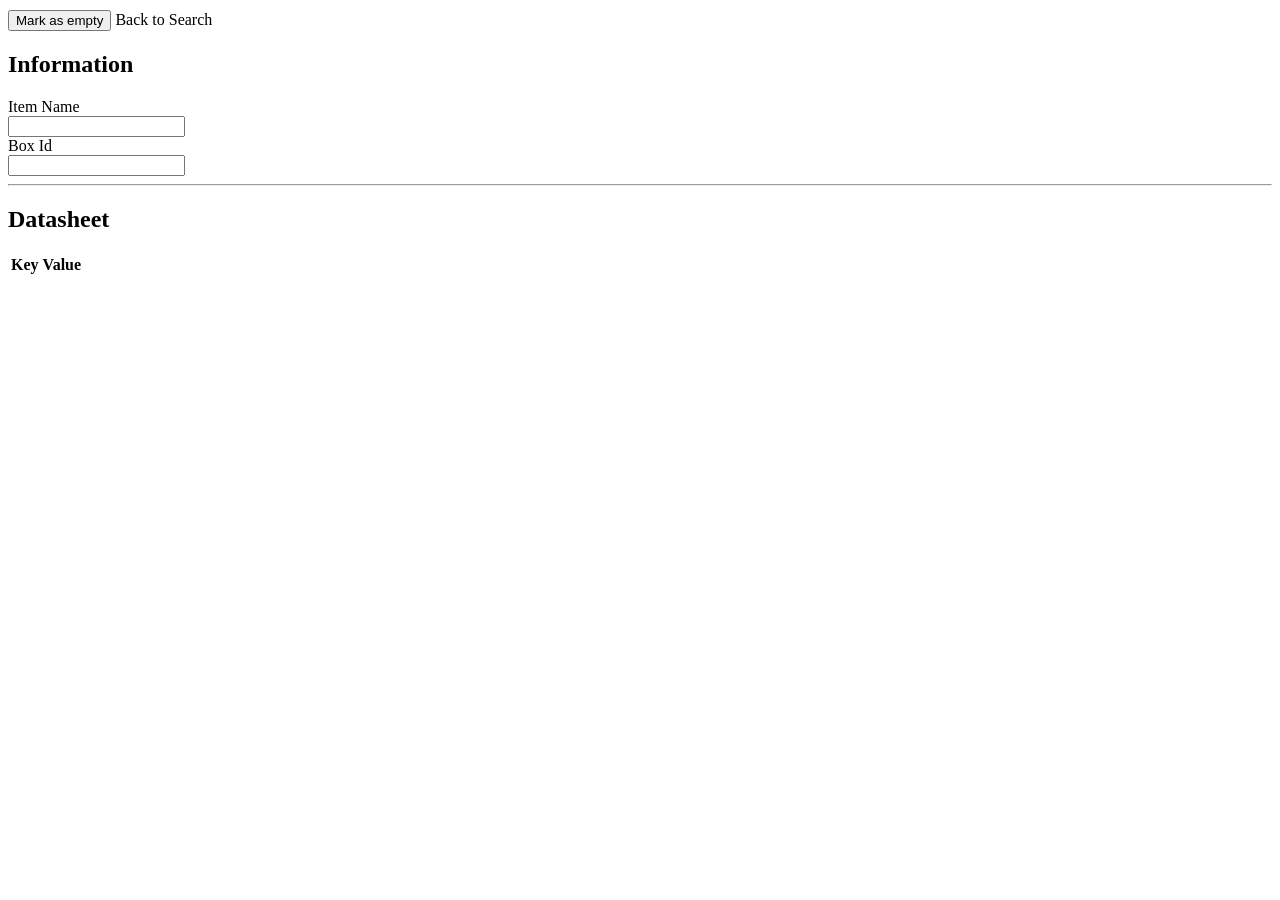
<file: smartshelf-master/server/src/main/resources/templates/datasheet.html>
<!DOCTYPE html>
<html xmlns:th="http://www.thymeleaf.org"
  xmlns:layout="http://www.ultraq.net.nz/thymeleaf/layout">
 
<body layout:fragment="content">

<div class="row" th:fragment="content">
<div th:if="${searchParam}" class="pull-right" style="margin-top: 10px">
	<button type="button"
	class="btn btn-danger btn-large"
	th:onclick="|orderSupplies( ${boxid} )|">
	Mark as empty
	</button>
	<a class="btn btn-primary btn-large"
	th:href="@{http://{_serverurl}:{_port}/(_serverurl=${serverurl}, _port=${serverport}, searchParam=${searchParam})}">
	Back to Search</a>
</div>
<h2>Information</h2>

<div class="form-group row">
  <label for="" class="col-sm-2 col-form-label">Item Name</label>
  <div class="col-sm-10">
    <input type="text" readonly="readonly" class="form-control-plaintext" id="itemname" th:value="${itemname}" />
  </div>
</div>

<div class="form-group row">
  <label for="" class="col-sm-2 col-form-label">Box Id</label>
  <div class="col-sm-10">
    <input type="text" readonly="readonly" class="form-control-plaintext" id="itemname" th:value="${boxid}" />
  </div>
</div>

<hr/>

<h2>Datasheet</h2>
<table class="table table-striped table-hover">
    <thead>
        <tr>
        	<th class="col-lg-2">Key</th>
            <th class="col-lg-6">Value</th>
        </tr>
    </thead>
    <tbody th:if="${datasheet}">
                
        <tr th:id="${datasheet}" th:each="item, iterStat : ${datasheet}">
		    <td th:text="${item.key}"></td>
		    <td th:text="${item.value}"></td>
		</tr>
    </tbody>
</table>
</div>

</body>
</html>
</file>
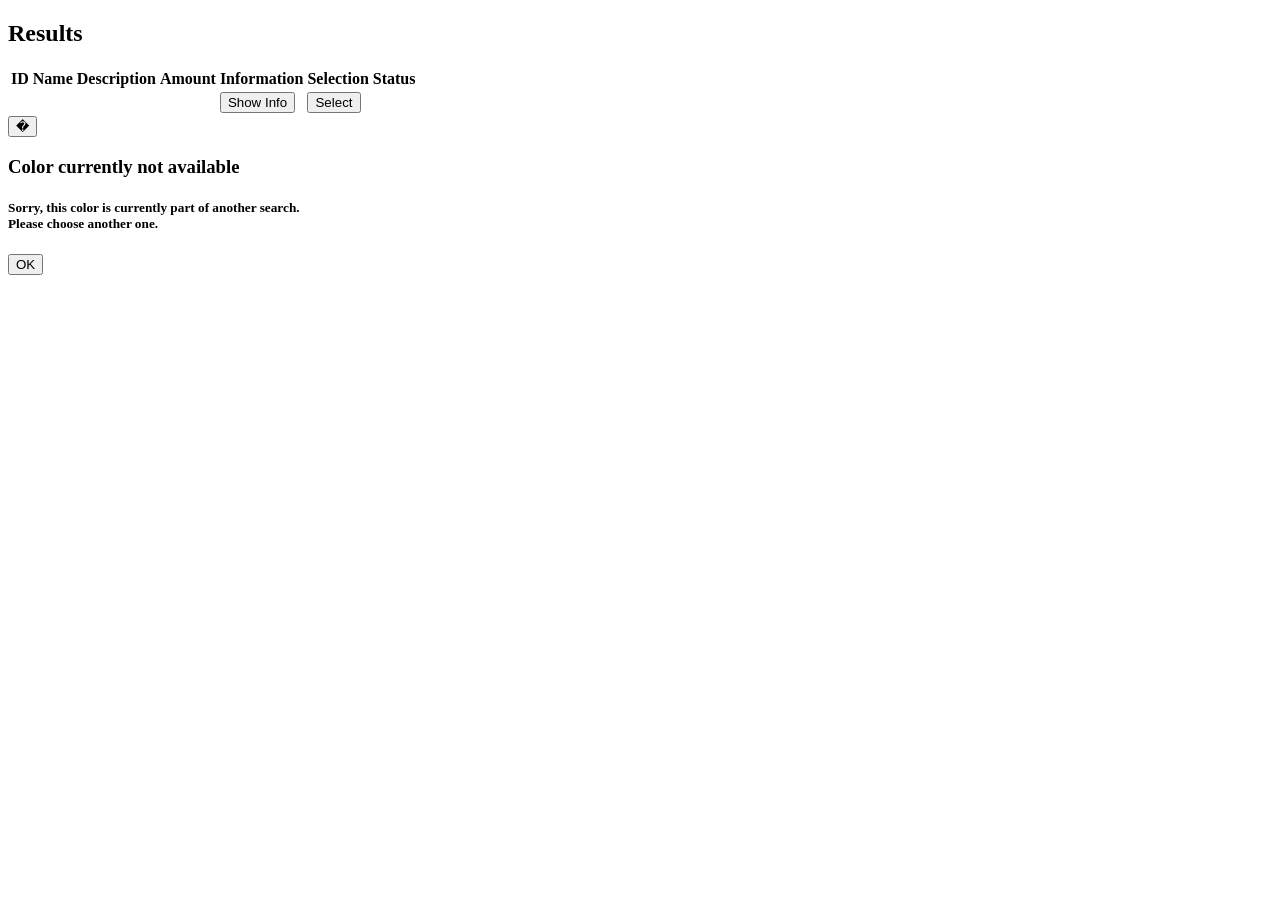
<file: smartshelf-master/server/src/main/resources/templates/detailResultTemplate.html>
<!DOCTYPE html>
<html xmlns:th="http://www.thymeleaf.org"
  xmlns:layout="http://www.ultraq.net.nz/thymeleaf/layout">
 
<body layout:fragment="content">

<div class="row" th:fragment="content">
<h2>Results</h2>

<table class="table table-striped table-hover">
    <thead>
        <tr>
        	<th>ID</th>
            <th>Name</th>
            <th>Description</th>
            <th>Amount</th>
            <th>Information</th>
            <th>Selection</th>
            <th>Status</th>
        </tr>
    </thead>
    <tbody th:if="${searchResult}">
                
        <tr th:id="${searchResult}" th:each="item, iterStat : ${searchResult}"
        	th:classappend="${#maps.containsKey(currentColors, item.box.id)} ? success : none">
		    <td th:id="${item.id}" th:text="${item.id}"></td>
		    <td th:text="${item.name}"></td>
		    <td th:text="${item.description}"></td>
		    <td th:text="${item.box.amount}"></td>
		    <td><button type="button"
		    	class="btn btn-default"
		    	th:onclick="|showItemInfoPage('${item.box.id}')|"
		    	>Show Info</button>
	    	</td>
	    	<td><button type="button"
	    		class="btn btn-default"
	    		th:onclick="|selectBox('${item.box.id}', '${item.id}')|"
	    		>Select</button>
	    	</td>
		    <!-- <td><button type="button" 
		    	class="btn btn-default" 
		    	th:onclick="|sendBlinkSignal('${item.box.id}', 'blue')|" 
		    	th:disabled="${currentSignals.isBlinkSignal(item.box.id, 'blue')}"
		    	>Blue</button></td>
		    <td><button type="button" 
		    	class="btn btn-default" 
		    	th:onclick="|sendBlinkSignal('${item.box.id}', 'yellow')|"
		    	th:disabled="${currentSignals.isBlinkSignal(item.box.id, 'yellow')}"
		    	>Yellow</button></td>  -->
		    <td th:text="${item.status}"></td>
		</tr>
    </tbody>
</table>

<div id="NAModal" class="modal" tabindex="-1" aria-labelledby="myModalLabel" aria-hidden="true">
	<div class="modal-dialog" role="document">
		<div class="modal-content">
		    <div class="modal-header">
		        <button type="button" class="close btn btn-danger" data-dismiss="modal" aria-hidden="true">�</button>
		        <h3 id="myModalLabel">Color currently not available</h3>
		    </div>
		    <div class="modal-body">
		    	<h5>
			        Sorry, this color is currently part of another search. 
			        <br/>
			        Please choose another one.
		        </h5>
		    </div>
		    <div class="modal-footer">
		        <button class="btn btn-primary" data-dismiss="modal" aria-hidden="true">OK</button>
		    </div>
	    </div>
    </div>
</div>

<script type="text/javascript" th:inline="javascript">

function refreshPage() {
	console.log("refresh page");
	window.location.reload(true);
}

function sendBlinkSignal(boxid, color) {
	
	var _url = "http://" + [[${serverurl}]] + ':' + [[${@environment.getProperty('server.port')}]] + "/box/signal/start/" + boxid + "/" + color; 
	
	 $.ajax({
	        type: "POST",
	        url: _url,
	        cache: false,
	        timeout: 600000,
	        success: function (data) {

	            console.log("Successfully send request.", data);
	            
	            if( !data ) { 
	            	
	            	$('#NAModal').modal('show');
	            	
	            } else { 
	            	
	            	refreshPage();
	            	
	            }

	        },
	        error: function (e) {

	            console.log("ERROR : ", e);
	        }
	    });
}
</script>
</div>

</body>
</html>
</file>
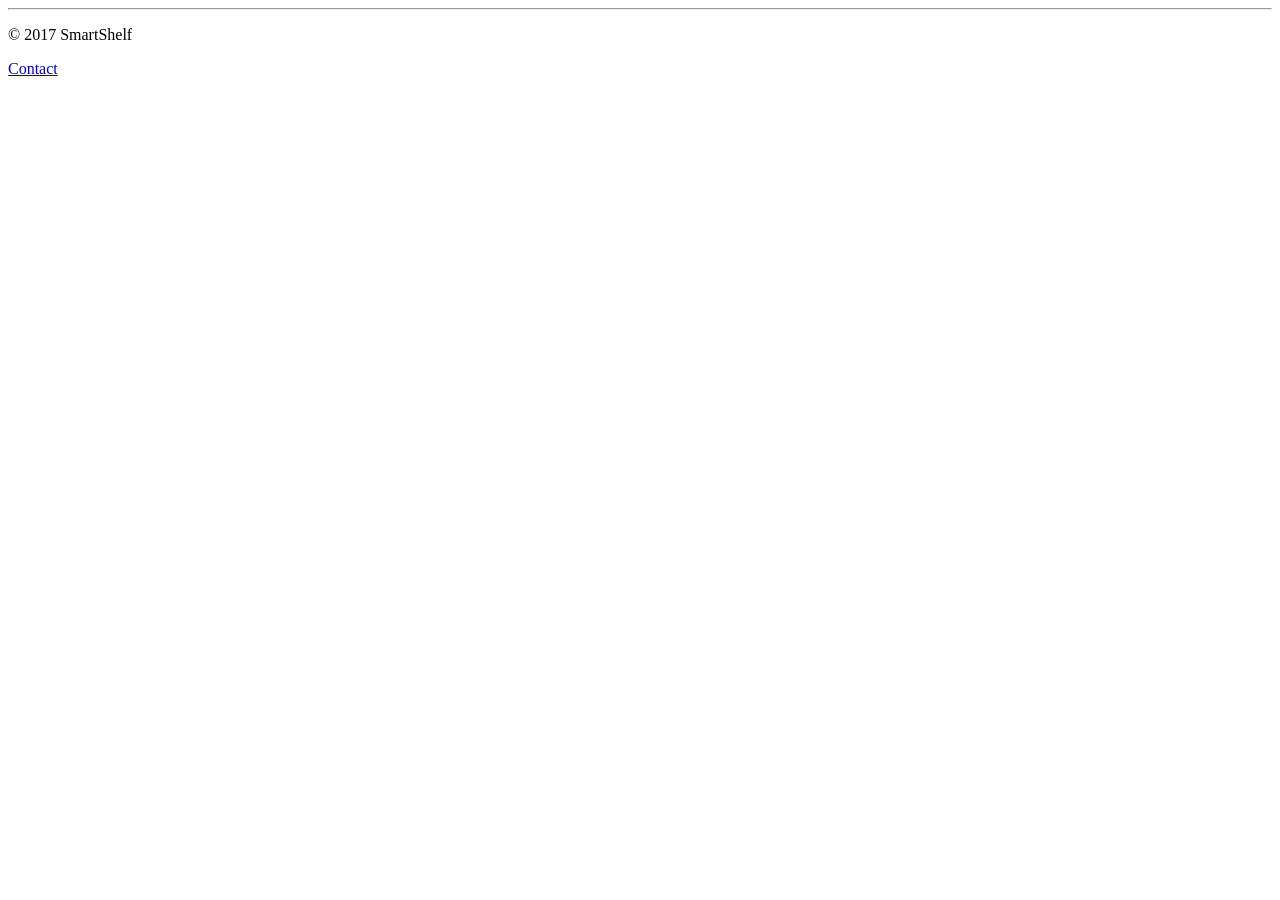
<file: smartshelf-master/server/src/main/resources/templates/footer.html>
<!DOCTYPE html>
<html xmlns:th="http://www.thymeleaf.org"
  xmlns:layout="http://www.ultraq.net.nz/thymeleaf/layout">
 
<body layout:fragment="footer">
 
<hr/>
<footer>
  <p>&copy; 2017 SmartShelf</p>
  <div class="pull-right">
  	<a href="#contact">Contact</a>
  </div>
</footer>
 
</body>
</html>
</file>
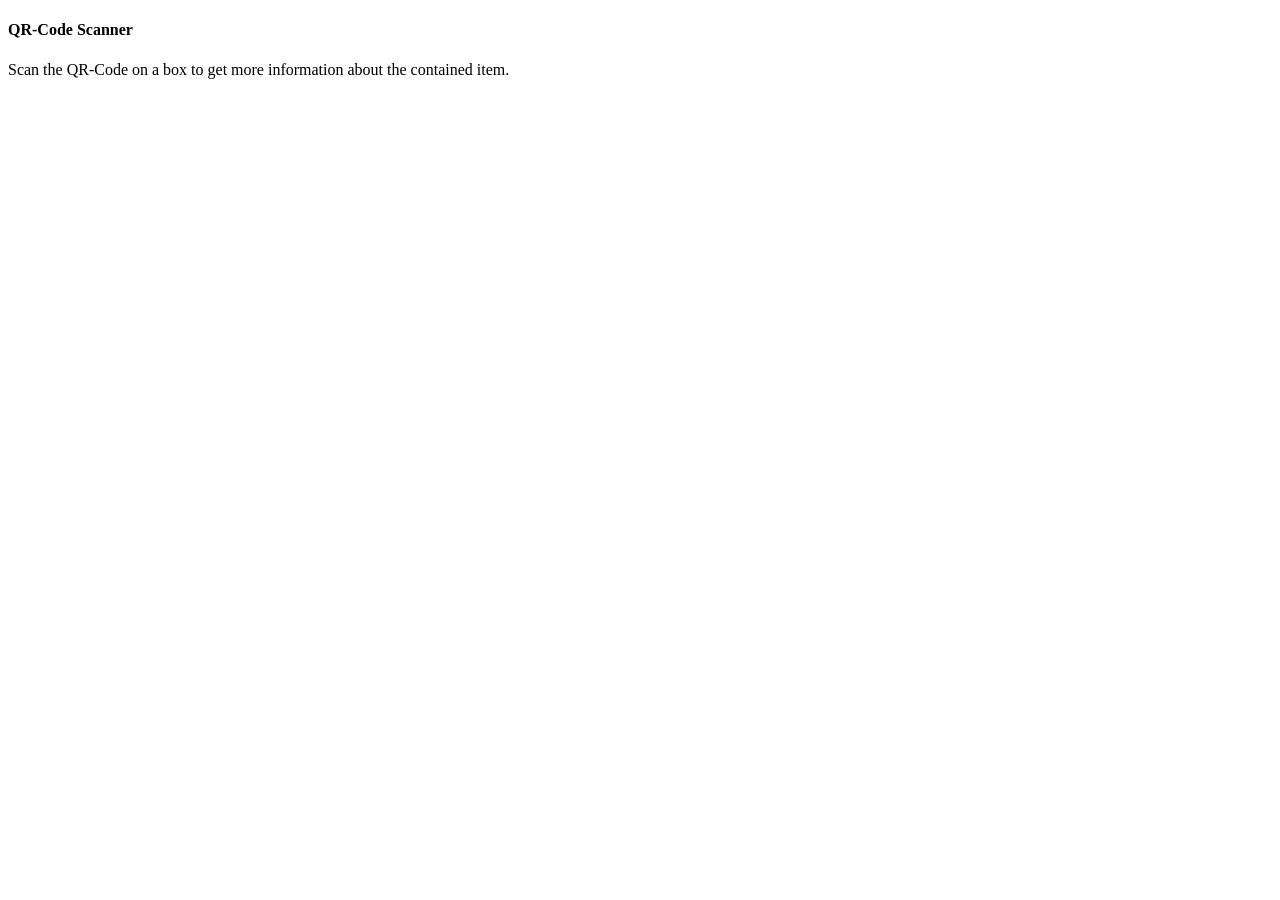
<file: smartshelf-master/server/src/main/resources/templates/qrscanner.html>
<!DOCTYPE html>
<html xmlns:th="http://www.thymeleaf.org"
  xmlns:layout="http://www.ultraq.net.nz/thymeleaf/layout">
 
<body layout:fragment="content">
 
<!-- Main jumbotron for a primary marketing message or call to action -->
<div class="jumbotron" th:fragment="content">
	<div class="row col-md-6 col-md-offset-3">
		<div class="panel panel-primary">
		  <div class="panel-heading"><h4>QR-Code Scanner</h4></div>
		  <div class="panel-body">
		  	Scan the QR-Code on a box to get more information about the contained item.
		  </div>
		</div>	
		
        <div class="qrscanner col-md-6" id="scanner">
        </div>
        <!-- 
        <form method="POST" 
        	enctype="multipart/form-data" 
        	th:action="@{http://{server}:{port}/qrscanner/info/qrimage(server=${serverurl},port=${serverport})}"
        	id="cameraInputForm">
        	
        	<input type="file" capture="camera" accept="image/*" id="cameraInput" name="cameraInput"></input>
        </form>-->
    </div>

	<script src="../static/js/imgresize/jquery.canvasResize.js" th:src="@{/js/imgresize/jquery.canvasResize.js}" type="text/javascript"></script>
	<script src="../static/js/imgresize/canvasResize.js" th:src="@{/js/imgresize/canvasResize.js}" type="text/javascript"></script>
    <script th:inline="javascript">
    
	    $(document).ready(function() {
	    	
	    	$('#cameraInput').change(function(e) {
	    	  console.log("worked. new file");
	    	  
	    	  var file = e.target.files[0];
/*
	   	  	  canvasResize(file, {
	   	  	          width: 24,
	   	  	          height: 24,
	   	  	          crop: false,
	   	  	          quality: 80,
	   	  	          //rotate: 90,
	   	  	          callback: function(data, width, height) {
	   	  	          	$(img).attr('src', data);
	   	  	          }
	   	  	    });*/
	    	  
	    	  $(this).parents('form').submit();
	    	});
	    	
	    });
	    
 		function getInformaton( boxid ) {
 			
 			console.log("Fetching data for " + boxid);
 			
 			window.location.href="http://" + [[${serverurl}]] + ':' + [[${@environment.getProperty('server.port')}]] + "/qrscanner/info/box/" + boxid;
 		}
 		
        function onQRCodeScanned(scannedText)
        {
            // scannedText is the value for the input QR image.
            console.log("Scanned QR-Code: ", scannedText);
            
            getInformaton(scannedText);
        }

        //this function will be called when JsQRScanner is ready to use
        function JsQRScannerReady()
        {
            //create a new scanner passing to it a callback function that will be invoked when
            //the scanner succesfully scan a QR code
            var jbScanner = new JsQRScanner(onQRCodeScanned);
            //reduce the size of analyzed image to increase performance on mobile devices
            jbScanner.setSnapImageMaxSize(300);
            var scannerParentElement = document.getElementById("scanner");
            if(scannerParentElement)
            {
                //append the jbScanner to an existing DOM element
                jbScanner.appendTo(scannerParentElement);
            }
        }
    </script>
</div>
 
 

</body>
</html>
</file>
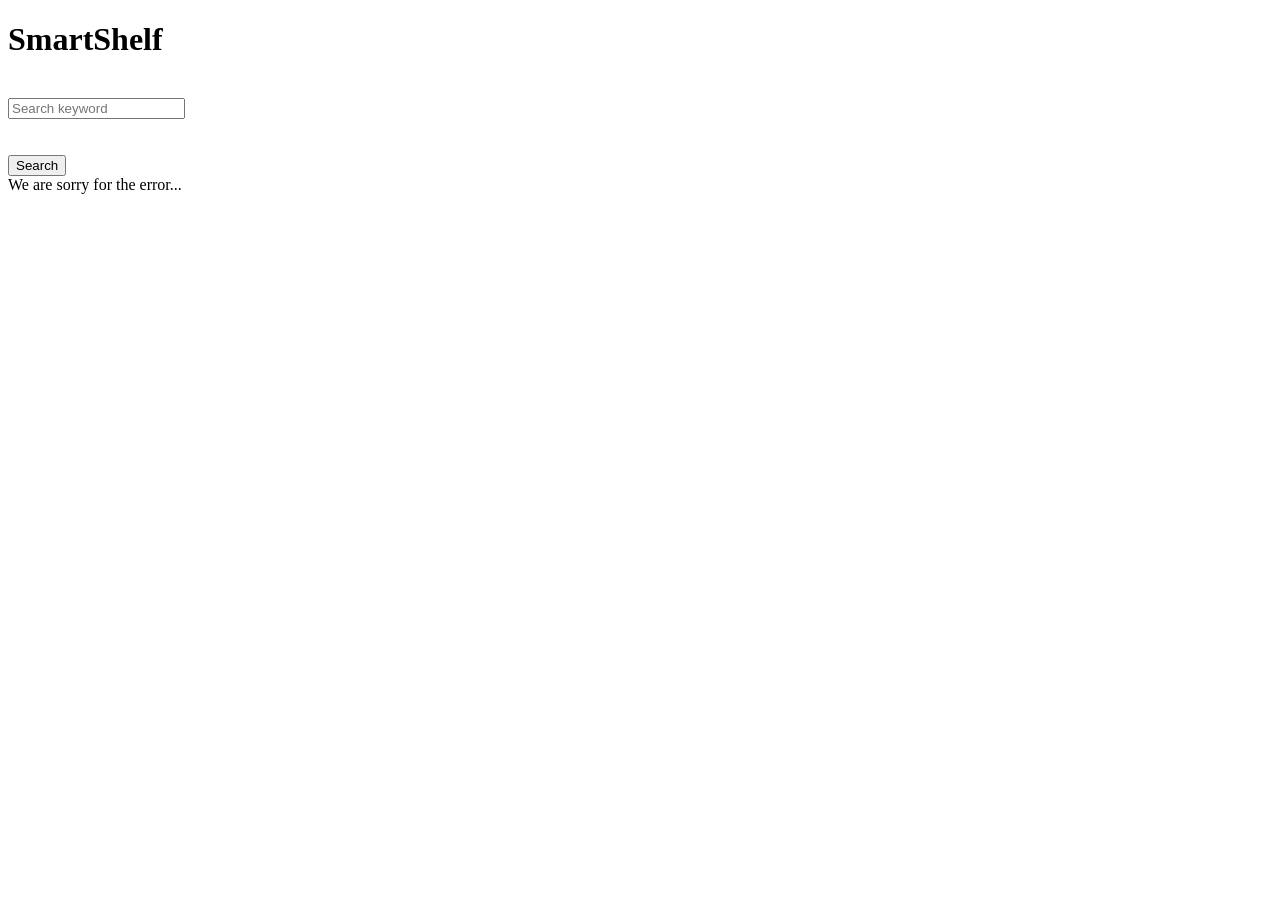
<file: smartshelf-master/server/src/main/resources/templates/searchTemplate.html>
<!DOCTYPE html>
<html xmlns:th="http://www.thymeleaf.org"
  xmlns:layout="http://www.ultraq.net.nz/thymeleaf/layout">
 
<body layout:fragment="content">
 
<!-- Main jumbotron for a primary marketing message or call to action -->
<div class="jumbotron" th:fragment="content">
    <div class="container search-container">
        <h1>SmartShelf</h1>
        <br/>
        
        <input type="text"
               id="main-search-field"
               class="form-control input-lg col-lg-6"
               required="required"
               placeholder="Search keyword" 
               th:value="${searchParam}" />
        <br/>
        <br/>
        <br/>
        <button type="button" id="main-search-submit" 
        	class="btn btn-primary btn-lg"><span class="glyphicon glyphicon-search"></span> Search
       	</button>
       	
       	<div th:if="${errormsg}" class="panel panel-danger">
       		<div class="panel-heading">We are sorry for the error...</div>
       		<div class="panel-body">
       			<p th:text="${errormsg}"></p>
       		</div>
       	</div>

    </div>
</div>
 
 

</body>
</html>
</file>
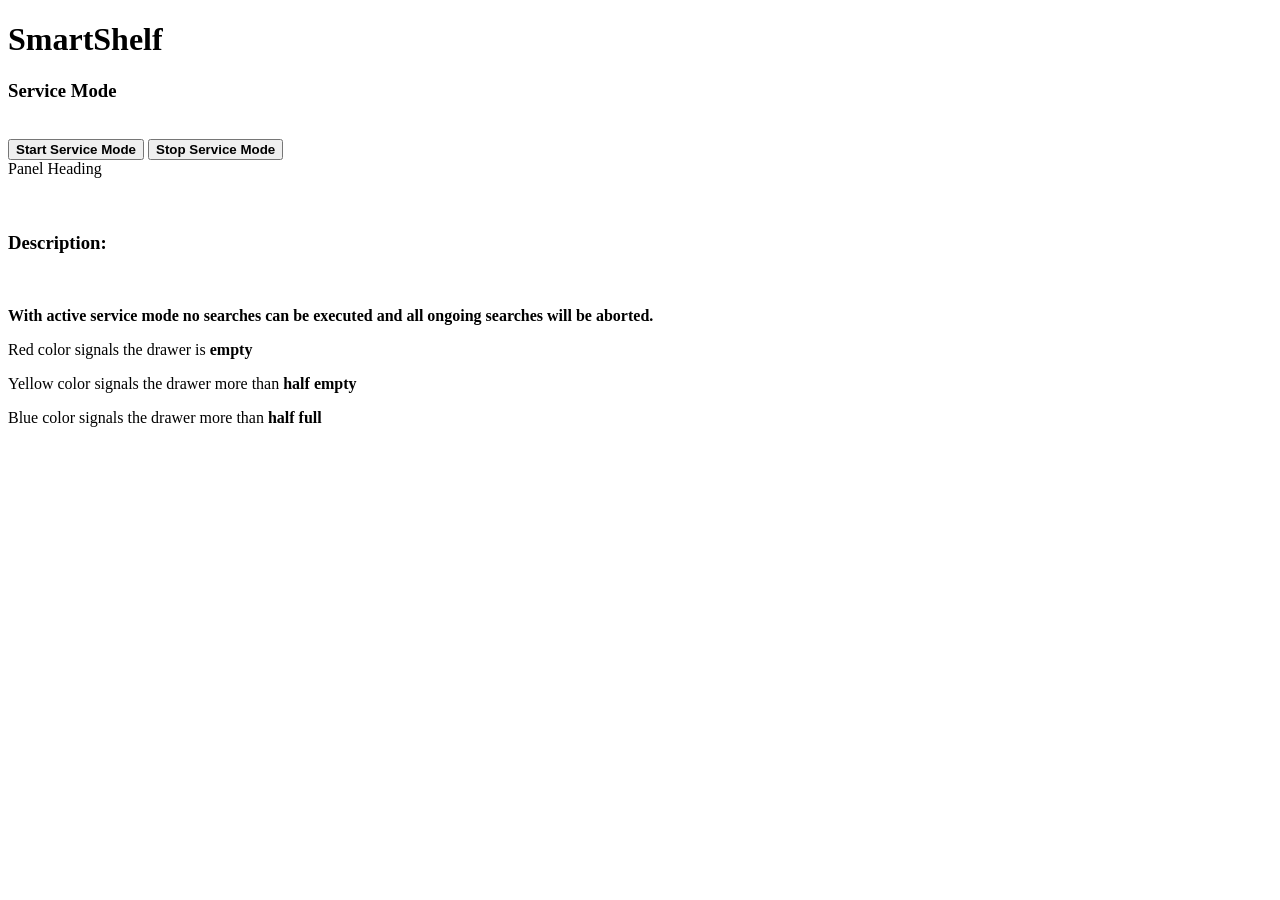
<file: smartshelf-master/server/src/main/resources/templates/servicemode.html>
<!DOCTYPE html>
<html xmlns:th="http://www.thymeleaf.org"
  xmlns:layout="http://www.ultraq.net.nz/thymeleaf/layout">
 
<body layout:fragment="content">
 
<!-- Main jumbotron for a primary marketing message or call to action -->
<div class="jumbotron" th:fragment="content">
    <div class="container">
    	<div class="text-center">
	        <h1>SmartShelf</h1>
	        
	        <h3>Service Mode</h3>
	        <br/>
	        <button type="button" th:if="${!isServiceMode}"
	        	class="btn btn-danger btn-lg" onclick="startServiceMode()"><strong>Start Service Mode</strong></button>
	        <button type="button" th:if="${isServiceMode}"
	        	class="btn btn-success btn-lg" onclick="stopServiceMode()"><strong>Stop Service Mode</strong></button>

		</div>
		<div class="panel panel-danger" th:if="${errormsg}">
		  <div class="panel-heading">Panel Heading</div>
		  <div class="panel-body" th:text="${errormsg}"></div>
		</div>

		<br/><br/>
		<h3>Description:</h3>
		<br/>
		<div class="panel-group">
			<div class="panel panel-default">
				<div class="panel-body">
					<p><strong>With active service mode no searches can be executed and all ongoing searches will be aborted.</strong></p> 
				</div>
			</div>
	        <div class="panel panel-danger">
	        	<div class="panel-heading">
	        	<p>Red color signals the drawer is <strong>empty</strong></p>
	        	</div>
	        </div>
	        <div class="panel panel-warning">
	        	<div class="panel-heading">
	        	<p>Yellow color signals the drawer more than <strong>half empty</strong></p>
	        	</div>
	        </div>
	        <div class="panel panel-primary">
	        	<div class="panel-heading">
	        	<p>Blue color signals the drawer more than <strong>half full</strong></p>
	        	</div>
	        </div>
        </div>

    </div>
</div>

</body>
</html>
</file>
